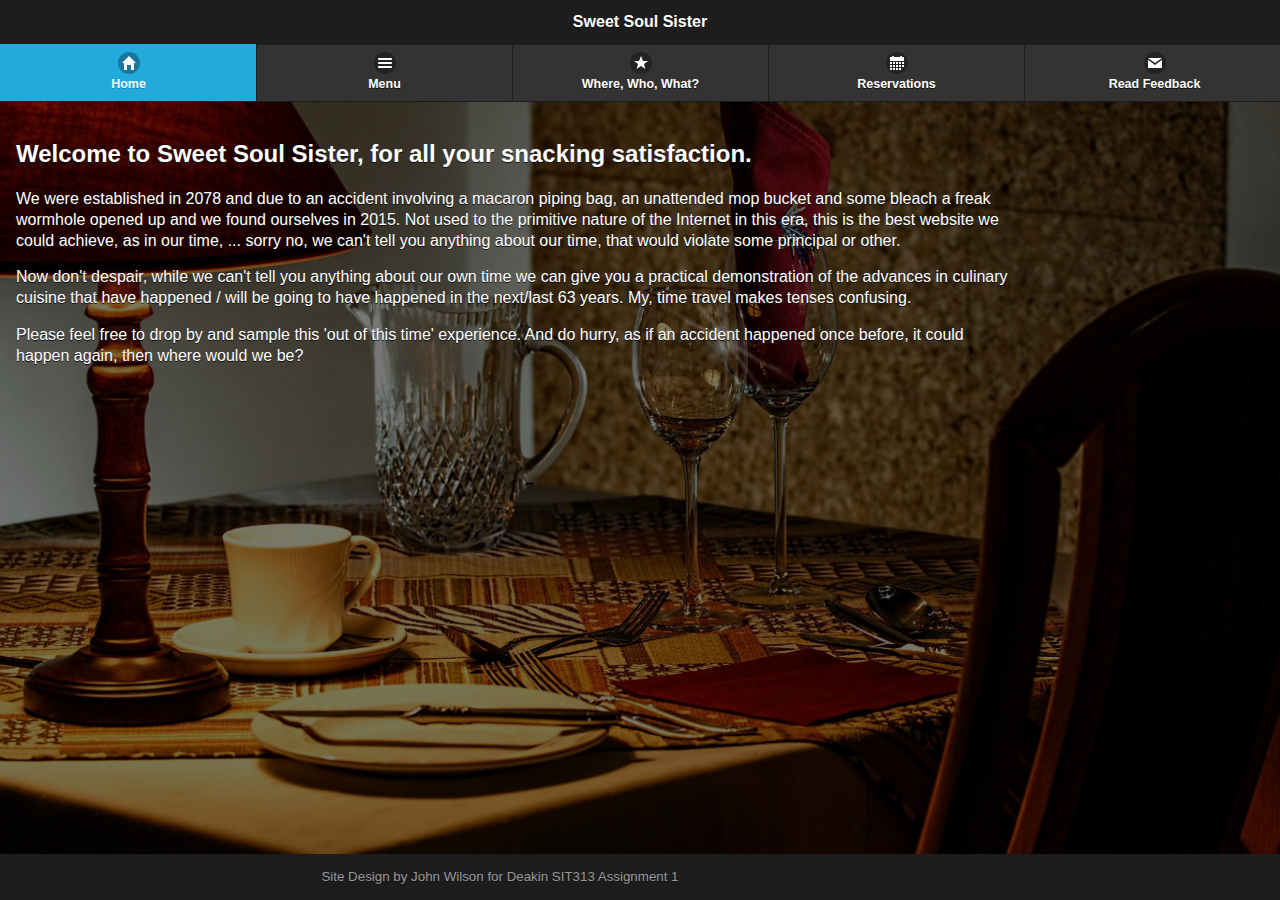
<file: index.html>
<!-- John Wilson 213160526 SIT313 Assignment 1 August 2015 -->
<html>
	<head>
		<meta name="viewport" content="width=device-width, initial-scale=1">
		<link rel="stylesheet" href="css/jquery.mobile-1.4.5.min.css">
		<link rel="stylesheet" href="css/myCSS.css">
		<script src="js/jquery-1.11.3.min.js"></script><!-- load jquery -->
		<script src="js/jquery.mobile-1.4.5.min.js"></script><!-- load jquery mobile -->
		<script type="text/javascript" src="http://maps.google.com/maps/api/js?sensor=true"></script><!-- google maps -->
		<script src="js/myJS.js"></script> <!-- load my custom javascript functions -->
		<script src="js/getFeedback.js"></script> <!-- load my custom scripts for reading the feedback -->
		<script>
		        $(document).on('pageshow', '#contactUsPage',function(e,data){   // works out height map should be for screen size

		        	$('#content').height(getRealContentHeight());

		           // This is the minimum zoom level that we'll allow
		           var minZoomLevel = 11;
		           var myLatLong = {lat: -38.112372, lng: 144.348584};
		           var altLatLong = {lat: -38.05, lng: 144.30};


		           var map = new google.maps.Map(document.getElementById('map_canvas'), {
		           	zoom: minZoomLevel,
		           	center: altLatLong,
		           	mapTypeId: google.maps.MapTypeId.ROADMAP
		           }); 
		           var marker = new google.maps.Marker({ // place a marker at our fictional location
		           	position: myLatLong,
		           	map: map,
		           	title: 'Sweet Soul Sister'
		           });

		       });

		        function getRealContentHeight() {
		        	var header = $.mobile.activePage.find("div[data-role='header']:visible");
		        	var footer = $.mobile.activePage.find("div[data-role='footer']:visible");
		        	var content = $.mobile.activePage.find("div[data-role='content']:visible:visible");
		        	var viewport_height = $(window).height();

		        	var content_height = viewport_height - header.outerHeight() - footer.outerHeight();
		        	if((content.outerHeight() - header.outerHeight() - footer.outerHeight()) <= viewport_height) {
		        		content_height -= (content.outerHeight() - content.height());
		        	} 
		        	return content_height/2;
		        }
		</script> 
	</head>
	<body onLoad="isMobile();"> <!-- checks if we are on a mobile browser otherwise we want to hide the telephone dial links -->


		<!-- begin homepage -->

		<div data-role="page" data-theme="b" id="homepage">
			<div data-role="header" data-position="fixed">
				<h1>Sweet Soul Sister</h1>
				<div data-role="navbar">
					<ul>
						<li><a href="#homepage" data-icon="home" class="ui-btn-active ui-state-persist" >Home</a></li>
						<li><a href="#menupage" data-icon="bars">Menu</a></li>
						<li><a href="#contactUsPage" data-icon="star">Where, Who, What?</a></li>
						<li><a href="#reservationsPage" data-icon="calendar">Reservations</a></li>
						<li><a href="#readFeedback" data-icon="mail">Read Feedback</a></li>
					</ul>
				</div>
			</div>

			<div data-role="main" class="ui-content">
				<h2>Welcome to Sweet Soul Sister, for all your snacking satisfaction.</h2>
				<p>We were established in 2078 and due to an accident involving a 
					<span id='accidentSpan' onClick='showAccidentDetails();'>macaron piping bag, an unattended mop bucket and some bleach</span>
					a freak wormhole opened up and we found ourselves in 2015. Not used to the primitive nature of the Internet in this era, this is the best website we could achieve, as in our time, ... sorry no, we can't tell you anything about our time, that would violate some principal or other.  </p>

					<p>Now don't despair, while we can't tell you anything about our own time we can give you a practical demonstration of the advances in culinary cuisine that have happened / will be going to have happened in the next/last 63 years. My, time travel makes tenses confusing.</p>
					<p>Please feel free to drop by and sample this 'out of this time' experience. And do hurry, as if an accident happened once before, it could happen again, then where would we be?</p> 


			</div>
			<div data-role="footer" data-position="fixed">
				<p id="theFooter">Site Design by John Wilson for Deakin SIT313 Assignment 1</p>
			</div>
		</div> 

		<!-- end homepage -->

		<!-- begin menupage -->

		<div data-role="page" data-theme="b" id="menupage">
			<div data-role="header">
				<h1>Our Menu</h1>
				<div data-role="navbar" data-position="fixed">
					<ul>
						<li><a href="#homepage" data-icon="home" >Home</a></li>
						<li><a href="#menupage" data-icon="bars" class="ui-btn-active ui-state-persist">Menu</a></li>
						<li><a href="#contactUsPage" data-icon="star">Where, Who, What?</a></li>
						<li><a href="#reservationsPage" data-icon="calendar">Reservations</a></li>
						<li><a href="#readFeedback" data-icon="mail">Read Feedback</a></li>
					</ul>
				</div>
			</div>

			<div data-role="main" class="ui-content">
				<!-- pop up divs for the burgers -->
				<div data-role="popup" id="vealBurger" class="photopopup" data-overlay-theme="a" data-corners="false" data-tolerance="30,15">
					<h2>The Veal Burger</h2>
					<p>Our veal burger is beautifully breadcrumbed and shallow fried in lard for maximum indulgence. It is served with melted tasty cheese, red onion and gherkin.</p>
					<a href="#" data-rel="back" class="ui-btn ui-corner-all ui-shadow ui-btn-a ui-icon-delete ui-btn-icon-notext ui-btn-right">Close</a><img src="images/burger-1.jpg" alt="Veal Burger">
				</div>
				<div data-role="popup" id="baconBurger" class="photopopup" data-overlay-theme="a" data-corners="false" data-tolerance="30,15">
					<h2>Our Bacon Burger</h2>
					<p>This is our mouthwatering, futuristic take on the classic British bacon roll. There is no burger to be found in this, instead it's all bacon, chili, onion and pickle served in a toasted bun.</p>
					<a href="#" data-rel="back" class="ui-btn ui-corner-all ui-shadow ui-btn-a ui-icon-delete ui-btn-icon-notext ui-btn-right">Close</a><img src="images/burger-2.jpg" alt="Bacon Burger">
				</div>
				<div data-role="popup" id="chickenBurger" class="photopopup" data-overlay-theme="a" data-corners="false" data-tolerance="30,15">
					<h2>Chicken Burger</h2>
					<p>This is our beer battered chicken burger. We can't tell you the brand of beer but it's <strong>V</strong>ictoria's <strong>B</strong>est. (Wink Wink).</p>
					<p>It is served in a seeded bun and has some really aneamic looking cheese.</p><p>It also has a couple of pieces of very plastic looking highly processed meat, probably mechanically recovered for added value.</p><p>Anyway, regardless of what it looks like it probably tastes better.</p>
					<a href="#" data-rel="back" class="ui-btn ui-corner-all ui-shadow ui-btn-a ui-icon-delete ui-btn-icon-notext ui-btn-right">Close</a><img src="images/burger-3.jpg" alt="Chicken Burger">
				</div>
				<div data-role="popup" id="chips" class="photopopup" data-overlay-theme="a" data-corners="false" data-tolerance="30,15">
					<h2>Chips / French Fries</h2>
					<p>The perfect companion for your burger. You can have Chicken Salt, Chili Salt or no salt. Vinegar? not a problem. Sauce, Mayo, Salad Cream, Curry Sauce, BBQ, it's all good here. Saucy enough?</p>
					<a href="#" data-rel="back" class="ui-btn ui-corner-all ui-shadow ui-btn-a ui-icon-delete ui-btn-icon-notext ui-btn-right">Close</a><img src="images/chips.jpg" alt="Chips or French Fries">
				</div>
				<!-- end of burger pop up divs -->

				<!-- pop up divs for the sandwiches -->
				<div data-role="popup" id="eggCherrySandwich" class="photopopup" data-overlay-theme="a" data-corners="false" data-tolerance="30,15">
					<h2>Egg and Cherry Tomato open sandwich</h2>
					<p>Our egg and cherry tomato and cheese sandwich is served on a piece of bread with some really spicy salami, some rocket (or is it wilted spinach) and a drizzle of extra virgin olive oil. The avocado is optional and this dish is not suited to vegetarians, vegans, freegans or anyone else that is a picky eater. You have been warned.</p>
					<a href="#" data-rel="back" class="ui-btn ui-corner-all ui-shadow ui-btn-a ui-icon-delete ui-btn-icon-notext ui-btn-right">Close</a><img src="images/sandwich-1.jpg" alt="Egg and cherry tomato open sandwich">
				</div>
				<div data-role="popup" id="eggCressSandwich" class="photopopup" data-overlay-theme="a" data-corners="false" data-tolerance="30,15">
					<h2>Egg and Cress sandwich</h2>
					<p>This is an egg and cress sandwich served between two slices of crusty bread. There is also some red stuff in there that could be capsicum, or might just be a nice bit of sun dried tomato. There was also some talk of roasted veggies, really depends on what we have left over. Tell us when you order if your allergic to anything and we'll try our best to cater for you. Epi pen on standby!</p>
					<a href="#" data-rel="back" class="ui-btn ui-corner-all ui-shadow ui-btn-a ui-icon-delete ui-btn-icon-notext ui-btn-right">Close</a><img src="images/sandwich-2.jpg" alt="This is an egg and cress sandwich">
				</div>
				<div data-role="popup" id="camenbertMangoSandwich" class="photopopup" data-overlay-theme="a" data-corners="false" data-tolerance="30,15">
					<h2>Camenbert and Mango sandwich</h2>
					<p>This is our classic camenbert and mango open sandwich. It is serverd on a bed of bread that's probably pumpernickle, but might be something else Germanic. It has that sort of look about it. Regardless, it tastes out of this world so why not give it a go. It is normally served with quince paste, a small garnish and a knowing smile from our wait staff.</p>
					<a href="#" data-rel="back" class="ui-btn ui-corner-all ui-shadow ui-btn-a ui-icon-delete ui-btn-icon-notext ui-btn-right">Close</a><img src="images/sandwich-3.jpg" alt="Our camenbert and mango open sandwich">
				</div>
				<div data-role="popup" id="clubSandwich" class="photopopup" data-overlay-theme="a" data-corners="false" data-tolerance="30,15">
					<h2>Club sandwich de la maison</h2>
					<p>This is our take on the classic Club sandwich, where you have no choice of fillings, you will get toasted and untoasted bread, they will all be cut into quarters and no two quarters will be the same. You might even find some of the combinations most edible. We do have a feedback form, and can provide vomit bags on request. Fillings may include avocado, tomato, bacon, egg, marmalade, vegemite, coriander, chicken, ham, shrimp and anything else we find down the back of the fridge. Oh, please don't eat the wooden stick, or next time you'll get a plastic one.</p>
					<a href="#" data-rel="back" class="ui-btn ui-corner-all ui-shadow ui-btn-a ui-icon-delete ui-btn-icon-notext ui-btn-right">Close</a><img src="images/sandwich-4.jpg" alt="Our club sandwich">
				</div>


				<!-- end of sandwich pop up divs -->
				<!-- start of snack pop up divs -->
				<div data-role="popup" id="cupCakes" class="photopopup" data-overlay-theme="a" data-corners="false" data-tolerance="30,15">
					<h2>Cup Cakes</h2>
					<p>Yes, we do have a range of seasonal cup cakes. What? You doubt us. Well, you'll just have to come back at Christmas, Easter, Halloween, The Summer Solstice, Dawn of the Dead and you'll see the changes. We don't have a gluten free range sorry. They all have sugar, wheat, colourings (the most vivid available under the counter, yeah, we will use cochineal whenever possible). They may also have nuts, fruit, butter, salt, more fruit, sometimes a candle or a sparkler or even on some occasions, a small bride and groom. Well they're both to scale. </p>
					<a href="#" data-rel="back" class="ui-btn ui-corner-all ui-shadow ui-btn-a ui-icon-delete ui-btn-icon-notext ui-btn-right">Close</a><img src="images/snack-1.jpg" alt="Cup cakes">
				</div>
				<div data-role="popup" id="chocoDonut" class="photopopup" data-overlay-theme="a" data-corners="false" data-tolerance="30,15">
					<h2>Chocolate Donut with Sprinkles</h2>
					<p>This is a standard ring donut, dripping in chocolate frosting as the Americans would say. We call it icing but you can call it what you like. It tastes awesome and does a beautiful job of holding the sprinkles on and leaving those tell tale marks at the corner of your mouth so your spouse/mother/daugher/father/son knows you've been indulging. Hell YEAH with cream on!</p>
					<a href="#" data-rel="back" class="ui-btn ui-corner-all ui-shadow ui-btn-a ui-icon-delete ui-btn-icon-notext ui-btn-right">Close</a><img src="images/snack-2.jpg" alt="Chocolate donut with sprinkles">
				</div>
				<div data-role="popup" id="macaron" class="photopopup" data-overlay-theme="a" data-corners="false" data-tolerance="30,15">
					<h2>Macarons</h2>
					<p>We have a delicious range of flavours in our chiller. These are lovingly handmade by someone using the finest almond meal, some creme type filling, a range of flavours and colours (go cochineal!) and a lot of patience. These simply melt in the mouth. These contain more than traces of nuts!</p>
					<a href="#" data-rel="back" class="ui-btn ui-corner-all ui-shadow ui-btn-a ui-icon-delete ui-btn-icon-notext ui-btn-right">Close</a><img src="images/snack-3.jpg" alt="Macarons. A cornucopia of Macarons.">
				</div>
				<div data-role="popup" id="hotJamDonut" class="photopopup" data-overlay-theme="a" data-corners="false" data-tolerance="30,15">
					<h2>Hot Jam Donut</h2>
					<p>What is there to say. Maybe you've 'pigged out' on our veal burger and want to polish of with a donut filled with jam that is around the temperature of a solar flare. You've been burned before but you know you want to risk it all again. Will contain jam and donut. Caution, contents may be hot.</p>
					<a href="#" data-rel="back" class="ui-btn ui-corner-all ui-shadow ui-btn-a ui-icon-delete ui-btn-icon-notext ui-btn-right">Close</a><img src="images/snack-4.jpg" alt="Hot Jam Donut. Yum.">
				</div>


				<!-- end of snack pop up divs -->

				<!-- start beverages pop up -->
				<div data-role="popup" id="coffee" class="photopopup" data-overlay-theme="a" data-corners="false" data-tolerance="30,15">
					<h2>Coffee</h2>
					<p>Alright, we have long, short, fat, skinny, tall, floats etc. We can whip you upa cappuccino or a latte, afogato? not a problem. Need that to go? Want cream, sugar, honey. Sing out sweetheart.</p>
					<a href="#" data-rel="back" class="ui-btn ui-corner-all ui-shadow ui-btn-a ui-icon-delete ui-btn-icon-notext ui-btn-right">Close</a><img src="images/coffee.jpg" alt="An image of coffee">
				</div>
				<div data-role="popup" id="tea" class="photopopup" data-overlay-theme="a" data-corners="false" data-tolerance="30,15">
					<h2>Tea</h2>
					<p>We have a massive selection of teas. They will be served with milk or lemon. The range includes everything by Twinings (Earl grey, Russian Caravan, English Breakfast, Darjeeling, Assam ), a range of fruit, herbal and ginger teas. we have green tea, white tea, black tea, iced tea, golf tee.</p>
					<a href="#" data-rel="back" class="ui-btn ui-corner-all ui-shadow ui-btn-a ui-icon-delete ui-btn-icon-notext ui-btn-right">Close</a><img src="images/tea.jpg" alt="Fancy a cuppa?">
				</div>
				<div data-role="popup" id="shake" class="photopopup" data-overlay-theme="a" data-corners="false" data-tolerance="30,15">
					<h2>Shakes</h2>
					<p>Strawberry, mango, strawberry, blackberry, strawberry, watermelon, strawberry, orange, strawberry, banana, strawberry, chocolate, strawberry, kiwi and strawberry. Oh, did we mention, we also have strawberry. You can have a thick shake, a thin shake, a mix of flavours, </p>
					<a href="#" data-rel="back" class="ui-btn ui-corner-all ui-shadow ui-btn-a ui-icon-delete ui-btn-icon-notext ui-btn-right">Close</a><img src="images/shake.jpg" alt="A strawberry milk shake">
				</div>


				<!-- end beverages pop up -->

				<p>We have a range of snacks, both savoury and sweet and please feel free to choose an accompanying beverage from our range.</p>


				<ul data-role="listview">

					<h2>Burgers</h2>
					<li>
						<a href="#vealBurger" data-rel="popup" data-position-to="window" class="ui-btn ui-corner-all ui-shadow ui-btn-inline">
							<img src="images/burger-1.jpg" />
							<h3>Veal Burger</h3>
							<p>This is our delicious breadcrumbed veal burger</p>
						</a>
					</li>
					<li>
						<a href="#baconBurger" data-rel="popup" data-position-to="window" class="ui-btn ui-corner-all ui-shadow ui-btn-inline">
							<img src="images/burger-2.jpg" />
							<h3>Bacon Burger</h3>
							<p>This is our twist on the traditional British bacon burger</p>
						</a>
					</li>
					<li>
						<a href="#chickenBurger" data-rel="popup" data-position-to="window" class="ui-btn ui-corner-all ui-shadow ui-btn-inline">
							<img src="images/burger-3.jpg" />
							<h3>Chicken Burger</h3>
							<p>This is our Battered Chicken Burger, yum.</p>
						</a>
					</li>
					<li>
						<a href="#chips" data-rel="popup" data-position-to="window" class="ui-btn ui-corner-all ui-shadow ui-btn-inline">
							<img src="images/chips.jpg" />
							<h3>Chips</h3>
							<p>This are our chips. Yep, they come with a free fork!</p>
						</a>
					</li>

				</ul>

				<ul data-role="listview">
					<h2>Sandwiches</h2>
					<li>
						<a href="#eggCherrySandwich" data-rel="popup" data-position-to="window" class="ui-btn ui-corner-all ui-shadow ui-btn-inline">
							<img src="images/sandwich-1.jpg" />
							<h3>Egg and Cherry Tomato sandwich</h3>
							<p>This is an open egg cheese and cherry tomato sandwich</p>
						</a>
					</li>
					<li>
						<a href="#eggCressSandwich" data-rel="popup" data-position-to="window" class="ui-btn ui-corner-all ui-shadow ui-btn-inline">
							<img src="images/sandwich-2.jpg" />
							<h3>Egg Cress Sandwich</h3>
							<p>This is an egg and cress sandwich served between two slices of crusty bread. </p>
						</a>
					</li>
					<li>
						<a href="#camenbertMangoSandwich" data-rel="popup" data-position-to="window" class="ui-btn ui-corner-all ui-shadow ui-btn-inline">
							<img src="images/sandwich-3.jpg" />
							<h3>Camenbert and Mango Open sandwich</h3>
							<p>This is our classic camenbert and mango open sandwich.</p>
						</a>
					</li>
					<li>
						<a href="#clubSandwich" data-rel="popup" data-position-to="window" class="ui-btn ui-corner-all ui-shadow ui-btn-inline">
							<img src="images/sandwich-4.jpg" />
							<h3>Club Sandwich</h3>
							<p>This is our take on the classic Club sandwich</p>
						</a>
					</li>


				</ul>
				<ul data-role="listview">
					<h2>Snacks</h2>
					<li>
						<a href="#cupCakes" data-rel="popup" data-position-to="window" class="ui-btn ui-corner-all ui-shadow ui-btn-inline">
							<img src="images/snack-1.jpg" />
							<h3>Cup Cakes</h3>
							<p>Choose from our range of seasonal cupcakes.</p>
						</a>
					</li>
					<li>
						<a href="#chocoDonut" data-rel="popup" data-position-to="window" class="ui-btn ui-corner-all ui-shadow ui-btn-inline">
							<img src="images/snack-2.jpg" />
							<h3>Chocolate Sprinkle Donut</h3>
							<p>The primary exhibit is a chocolate covered donut with sprinkles for his or her pleasure.</p>
						</a>
					</li>
					<li>
						<a href="#macaron" data-rel="popup" data-position-to="window" class="ui-btn ui-corner-all ui-shadow ui-btn-inline">
							<img src="images/snack-3.jpg" />
							<h3>Macarons</h3>
							<p>We have a range of beautiful French style macaron.</p>
						</a>
					</li>
					<li>
						<a href="#hotJamDonut" data-rel="popup" data-position-to="window" class="ui-btn ui-corner-all ui-shadow ui-btn-inline">
							<img src="images/snack-4.jpg" />
							<h3>Hot Jam Donut</h3>
							<p>A hot dam jonut as my daughter used to call them. With cream or ice cream.</p>
						</a>
					</li>

				</ul>
				<ul data-role="listview">
					<h2>Beverages</h2>
					<li>
						<a href="#coffee" data-rel="popup" data-position-to="window" class="ui-btn ui-corner-all ui-shadow ui-btn-inline">
							<img src="images/coffee.jpg" />
							<h3>Coffee</h3>
							<p>How do you want your coffee. Our barista will make it to your specifications. Grinding for your pleasure.</p>
						</a>
					</li>
					<li>
						<a href="#tea" data-rel="popup" data-position-to="window" class="ui-btn ui-corner-all ui-shadow ui-btn-inline">
							<img src="images/tea.jpg" />
							<h3>Tea</h3>
							<p>We have a large variety of teas from all over the world.</p>
						</a>
					</li>
					<li>
						<a href="#shake" data-rel="popup" data-position-to="window" class="ui-btn ui-corner-all ui-shadow ui-btn-inline">
							<img src="images/shake.jpg" />
							<h3>Shakes</h3>
							<p>We have a range of flavours for our freshly made milk shakes, as thick or thin as you like.</p>
						</a>
					</li>


				</ul>
			</div>
			<div data-role="footer" data-position="fixed">
				<p id="theFooter">Site Design by John Wilson for Deakin SIT313 Assignment 1</p>
			</div>
		</div>

		<!-- end menu page -->

		<!-- begin contacts page -->

		<div data-role="page" data-theme="b" id="contactUsPage">
			<div data-role="header" data-position="fixed">
				<h1>How to get in touch</h1>
				<div data-role="navbar">
					<ul>
						<li><a href="#homepage" data-icon="home">Home</a></li>
						<li><a href="#menupage" data-icon="bars">Menu</a></li>
						<li><a href="#contactUsPage" data-icon="star" class="ui-btn-active ui-state-persist">Where, Who, What?</a></li>
						<li><a href="#reservationsPage" data-icon="calendar">Reservations</a></li>
						<li><a href="#readFeedback" data-icon="mail">Read Feedback</a></li>
					</ul>
				</div>
			</div>

			<div data-role="main" class="ui-content">
				<p id="theHeading">So, our products have enticed you and you want to know more</p>
				<div id="textOutput"><!-- error messages will be displayed here --></div>
				<div data-role="collapsibleset">
					<div data-role="collapsible" id='callUsArea'>
						<h1>Call Us</h1>
						<p>You can call us on <a href="tel:0400000111" data-role="button" rel="external" id="phone1" data-inline="true">Phone: 0400000111</a>
						<a href="tel:0355551111" data-role="button" rel="external" id="phone2" data-inline="true">Phone: 03 5555 1111</a></p>
					</div>
					<div data-role="collapsible" id='locateUsArea'>
						<h1>Locate us</h1>
						<p>Our address is: <br />First bend in the railway track<br />North Geelong</p>
						<div data-role="content" id="content">
							<div id="map_canvas" style="height:100%"></div>
						</div>
					</div>
					<div data-role="collapsible" id='creditsArea'>
						<h1>Credits</h1>
						<p>The following people/organisations need to be credited / thanked</p>
						<p><a href="http://pixabay.com">Pixabay</a> for all the images</p>
						<p><a href="http://www.w3schools.com/jquerymobile/">W3Schools</a> for the fantastic tutorials</p>
						<p><a href="http://github.com">GitHub</a> for the static hosting (HTML, CSS and JS)</p>
						<p><a href="http://h2g2.com/edited_entry/A943184">Douglas Adams</a> for inspiring the text on this site. RIP Douglas.</p>
						<p>This site was designed by me, John Wilson. I do work for money, favours, food and sometimes just for fun</p>
						<p>If you want me to do some work for you, money is your best friend. I'm not going to be the cheapest but I am one of the best!</p>
						<p>If you really need to get hold of me try your luck here. wijoh@deakin.edu.au</p>
						<p>Please note any resemblance to a person, living or dead, creature, vegetable, phone number e.t.c. is 100% on purpose and the names have been changed to protect the guilty. There is no restaurant at the address or phone number (There is/was/will be a <a href="https://en.wikipedia.org/wiki/The_Restaurant_at_the_End_of_the_Universe">Restaurant at the end of the Universe</a> however). You will be wasting your time, but then 'time is an illusion and lunchtime doubly so' in the inimitable words of Ford Prefect.</p>

					</div>
					<div data-role="collapsible" id='theFeedbackArea'>
						<h1>Leave Feedback</h1>
						<form method="post" action="" id="theFeedbackForm">
							<div id="ratingDiv">
								<fieldset data-role="controlgroup" data-type="horizontal">
									<legend>Please rate your visit:</legend>
									<label for="vgood">Very good</label>
									<input type="radio" name="rating" id="vgood" value="vgood" onClick="feedbackRating(this.id);">
									<label for="good">Good</label>
									<input type="radio" name="rating" id="good" value="good" onClick="feedbackRating(this.id);">	
									<label for="average">Average</label>
									<input type="radio" name="rating" id="average" value="average" onClick="feedbackRating(this.id);">
									<label for="poor">Poor</label>
									<input type="radio" name="rating" id="poor" value="poor" onClick="feedbackRating(this.id);">
									<label for="vpoor">Very Poor</label>
									<input type="radio" name="rating" id="vpoor" value="vpoor" onClick="feedbackRating(this.id);">
								</fieldset>
							</div>
							<div id="feedbackText" style="display:none">
								<label for="userFeedback" id="feedbackLabel">Additional Feedback :</label>
								<textarea name="userFeedback" id="userFeedback" placeholder="Enter feedback here"></textarea>

							</div>
							<div id="additionalDetails" style="display:none">
								<p>If you like you can give us the optional details below</p>
								<!--<label for="userName">Your Name :</label> -->
								<input type="text" name="userName" id="userName" placeholder="Your name">
								<!--<label for="userEmail">Your Email Address :</label> -->
								<input type="text" name="userEmail" id="userEmail" placeholder="Your email address">
								<!--<label for="userPhone">Phone number :</label> -->
								<input type="text" name="userPhone" id="userPhone" placeholder="Your phone number">
								<!--<label for="userPostcode">Postcode :</label> -->
								<input type="text" name="userPostcode" id="userPostcode" placeholder="Home postcode">

								<input type="button" value="Send Feedback" data-icon="check" data-iconpos="right" data-inline="true" onClick="processTheFeedback()">
							</div>
						</form>
					</div>
				</div>

				<div id="feedbackThanks" style="display:none">
					<!-- feedback message goes here -->
				</div>
				<p>Please remember we can cater for individual requirements or parties of any size. ( <span id='infinity'>&infin;</span> - 1 === <span id='infinity'>&infin;</span> + 1 === <span id='infinity'>&infin;</span> )</p>
					
			</div> <!-- end of main div -->
			<div data-role="footer" data-position="fixed">
				<p id="theFooter">Site Design by John Wilson for Deakin SIT313 Assignment 1</p>
			</div>
		</div>


		<!-- end contacts page -->

		<!-- reservations page -->
		<div data-role="page" data-theme="b" id="reservationsPage">
			<div data-role="header" data-position="fixed">
				<h1>Welcome To The Reservations Page</h1>
				<div data-role="navbar">
					<ul>
						<li><a href="#homepage" data-icon="home">Home</a></li>
						<li><a href="#menupage" data-icon="bars">Menu</a></li>
						<li><a href="#contactUsPage" data-icon="star">Where, Who, What?</a></li>
						<li><a href="#reservationsPage" data-icon="calendar"  class="ui-btn-active ui-state-persist">Reservations</a></li>
						<li><a href="#readFeedback" data-icon="mail">Read Feedback</a></li>
					</ul>
				</div>
			</div>

			<div data-role="main" class="ui-content">
				<p>Do you have reservations about eating here?</p>
				<p>We would love to be able to make a reservation for you but, due to the complex nature of the accident detailed on our homepage, we suffer from a disturbance in the fabric of space/time, and while the reservations would be made for the correct day and month, the year always ends up as 2078.</p>
				<p>Should you wish to make a booking for the far future please call us. We will require a very large non-refundable deposit and the reservation cannot be transferred to your offspring.</p>
				<p>Don't despair though, bookings have not been necessary so far as due to (we assume) the afore mentioned disturbance in space/time, we seem to have an infinite seating capacity. Sure, service does seem to get a little slower as more patrons visit but we have yet to run out of room. However we have come close a few times to running out of crockery and cutlery so it might be adviseable to bring your own.</p>

			</div>
			<div data-role="footer" data-position="fixed">
				<p id="theFooter">Site Design by John Wilson for Deakin SIT313 Assignment 1</p>
			</div>
		</div>

		<!-- end reservations page -->


		<!-- start of read feedback page -->

		<div data-role="page" id="readFeedback" data-theme="b">
			<div data-role="header">
				<h1>Have a look at the feedback</h1>
				<div data-role="navbar">
					<ul>
						<li><a href="#homepage" data-icon="home">Home</a></li>
						<li><a href="#menupage" data-icon="bars">Menu</a></li>
						<li><a href="#contactUsPage" data-icon="star">Where, Who, What?</a></li>
						<li><a href="#reservationsPage" data-icon="calendar" >Reservations</a></li>
						<li><a href="#readFeedback" data-icon="mail" class="ui-btn-active ui-state-persist">Read Feedback</a></li>
					</ul>
				</div>
			</div>
			<div data-role="main" class="ui-content">
				<p>Here's the feedback that has been left for Sweet Soul Sister</p>	    
			</div>
			<div data-role="footer">
			</div>
		</div>

		<!-- end of read feedback page -->
	</body>
</html>
</file>
<file: css/myCSS.css>
/* 
John Wilson 213160526 SIT313 Assignment 1 August 2015
this is to override some of the jquery mobile settings
mostly with regard to the thumnails and popups*/


.ui-listview .ui-li-has-thumb > .ui-btn > img:first-child{ /* tweak the default size of the thumbnails */
	max-width: 6em;
	max-height:6em;
	margin-left: 5px;
	margin-top: 8px;

}
#homepage.ui-page, #menupage.ui-page, #contactUsPage.ui-page, #reservationsPage.ui-page, #readFeedback.ui-page{
	background: url('../images/backgrounds/background-1.jpg') no-repeat center center; 
    -webkit-background-size: cover;
    -moz-background-size: cover;
    -o-background-size: cover;
    background-size: cover;
    background-size:100% 100%;

}
#homepage p, #reservationsPage p, #readFeedback p {
	max-width: 1000px; /* sets the max width of the text <p> tags on the homepage and reservationsPage */
}
.ui-listview{
	margin: 10px !important; /*set the default border on the listview */
	max-width: 1200px; /* set the max width on the listview */
}

.ui-listview li h3{
	margin: -0.45em 0px 0px 0.7em; /*adjust the margins for the h3 in a list */
}
.ui-listview li p{
	white-space: normal; /* stops overflow text being hidden */
	margin-bottom: -0.5em;
	margin-left: 1.5em;
}


/* burger pop ups */
#vealBurger-popup, #baconBurger-popup, #chickenBurger-popup, #chips-popup {
    width: 70%;
    left: 15%;
    right: 15%;

}

/* sandwich pop ups */

#eggCherrySandwich-popup, #eggCressSandwich-popup, #camenbertMangoSandwich-popup, #clubSandwich-popup{
	width: 70%;
    left: 15%;
    right: 15%;
}

/* snack pop ups */
#cupCakes-popup, #chocoDonut-popup, #macaron-popup, #hotJamDonut-popup{
	width: 70%;
    left: 15%;
    right: 15%;
}

/* beverages pop ups */

#coffee-popup, #tea-popup, #shake-popup{
	width: 70%;
    left: 15%;
    right: 15%;
}


#theFooter{ /* tweak the footer */
	font-weight: normal;
	font-size: smaller;
	color: #999999;
	text-align: center;


}
#ratingSpan{ /* make the stars gold and bigger */
	font-size: 150%;
	font-weight: bolder;
	color: gold;
}
#backLink{
	text-align: right;
	float: right;
	color: blue;
	margin-right: 20px;
	margin-top: 10px;
}
#infinity{
	/* control the font size for the infinity symbols */
	position: relative;
	top: 4px;
	font-size:180%;
	
}
#feedBackError{ /* to change the colour of the text etc */

	color: red;
	font-size: 170%;


}
#textOutput{ /* used for displaying error messages */
	font-size: 150%;
	border: 1px solid #999999;

}
</file>
